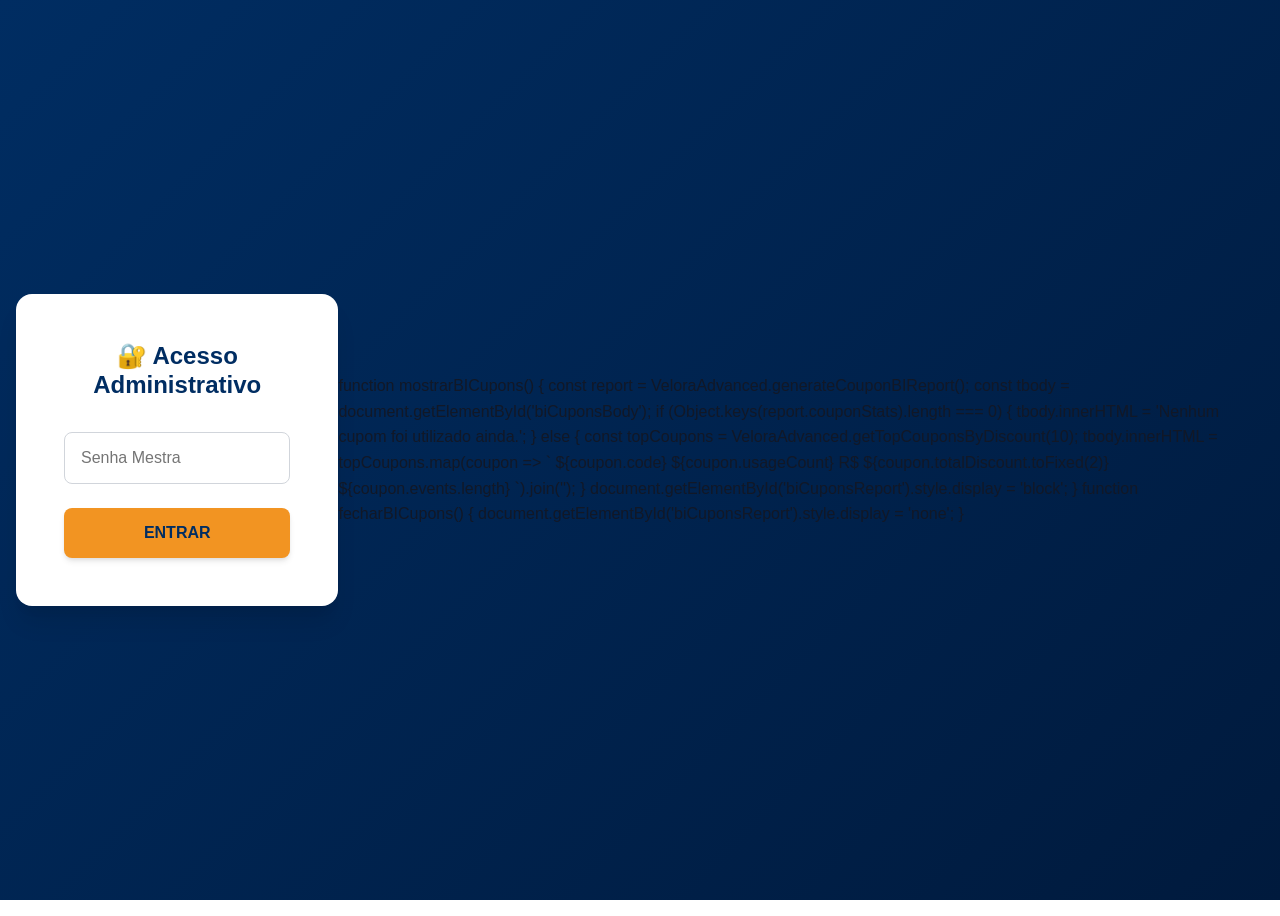
<file: admin.html>
<!DOCTYPE html>
<html lang="pt-br">
<head>
    <meta charset="UTF-8">
    <meta name="viewport" content="width=device-width, initial-scale=1.0">
    <title>Painel Administrativo - Velora Sports</title>
    <link rel="stylesheet" href="global.css">
    <style>
        /* Estilos Específicos do Admin */
        body { 
            background: linear-gradient(135deg, var(--color-primary-blue) 0%, var(--color-primary-blue-dark) 100%);
            display: flex; 
            align-items: center; 
            justify-content: center; 
            min-height: 100vh; 
            padding: var(--spacing-md);
        }
        
        /* Tela de Login */
        #login-screen { 
            background: var(--color-white); 
            padding: var(--spacing-2xl);
            border-radius: var(--border-radius-xl);
            box-shadow: var(--shadow-xl);
            text-align: center; 
            width: 100%;
            max-width: 400px;
            color: var(--color-gray-900);
        }
        
        #login-screen h2 { 
            color: var(--color-primary-blue); 
            margin-bottom: var(--spacing-xl);
            font-size: var(--font-size-2xl);
        }
        
        #login-screen input { 
            width: 100%; 
            padding: var(--spacing-md);
            margin-bottom: var(--spacing-lg);
            border: 1px solid var(--color-gray-300);
            border-radius: var(--border-radius-md);
            box-sizing: border-box; 
            font-size: var(--font-size-base);
            transition: all var(--transition-fast);
        }
        
        #login-screen input:focus {
            outline: none;
            border-color: var(--color-orange);
            box-shadow: 0 0 0 3px rgba(242, 148, 34, 0.1);
        }
        
        .btn-login { 
            background: var(--color-orange);
            color: var(--color-primary-blue);
            border: none; 
            width: 100%; 
            padding: var(--spacing-md);
            font-weight: var(--font-weight-bold);
            border-radius: var(--border-radius-md);
            cursor: pointer; 
            font-size: var(--font-size-base);
            transition: all var(--transition-fast);
            box-shadow: var(--shadow-md);
        }
        
        .btn-login:hover {
            background: var(--color-orange-dark);
            box-shadow: var(--shadow-lg);
            transform: translateY(-2px);
        }

        /* Painel Administrativo */
        #admin-panel { 
            display: none;
            width: 95%; 
            max-width: 1400px; 
            animation: fadeIn var(--transition-base);
            padding: var(--spacing-xl) 0;
        }
        
        @keyframes fadeIn { 
            from { opacity: 0; transform: translateY(20px); } 
            to { opacity: 1; transform: translateY(0); } 
        }

        .header-admin { 
            display: flex; 
            justify-content: space-between; 
            align-items: center; 
            margin-bottom: var(--spacing-2xl);
            border-bottom: 2px solid var(--color-orange);
            padding-bottom: var(--spacing-lg);
        }
        
        .header-admin h1 { 
            margin: 0; 
            font-size: var(--font-size-3xl);
            color: var(--color-white);
        }
        
        .btn-logout { 
            background: transparent; 
            border: 1px solid var(--color-orange);
            color: var(--color-orange);
            padding: var(--spacing-md) var(--spacing-lg);
            border-radius: var(--border-radius-md);
            cursor: pointer; 
            font-weight: var(--font-weight-bold);
            transition: all var(--transition-fast);
        }
        
        .btn-logout:hover {
            background: var(--color-orange);
            color: var(--color-primary-blue);
        }

        /* Grid de Botões */
        .admin-grid { 
            display: grid; 
            grid-template-columns: repeat(auto-fit, minmax(240px, 1fr)); 
            gap: var(--spacing-lg);
        }
        
        .card-admin { 
            background: rgba(255, 255, 255, 0.08);
            border: 1px solid rgba(255, 255, 255, 0.15);
            padding: var(--spacing-xl);
            border-radius: var(--border-radius-lg);
            text-decoration: none; 
            color: var(--color-white);
            transition: all var(--transition-base);
            display: flex; 
            flex-direction: column; 
            align-items: center; 
            text-align: center;
            min-height: 160px;
            justify-content: center;
            backdrop-filter: blur(10px);
        }
        
        .card-admin:hover { 
            background: rgba(242, 148, 34, 0.12);
            border-color: var(--color-orange);
            transform: translateY(-4px);
            box-shadow: var(--shadow-lg);
        }
        
        .icon-admin { 
            font-size: 32px; 
            margin-bottom: var(--spacing-md);
        }
        
        .card-admin h3 { 
            margin: 0 0 var(--spacing-sm) 0; 
            color: var(--color-orange);
            font-size: var(--font-size-lg);
        }
        
        .card-admin p { 
            margin: 0; 
            font-size: var(--font-size-sm);
            color: rgba(255, 255, 255, 0.8);
            line-height: 1.4;
        }

        /* Destaques por Categoria */
        .card-marketing { 
            border: 1px solid var(--color-orange);
            background: rgba(242, 148, 34, 0.1);
        }
        
        .card-financeiro { 
            border: 1px solid var(--color-green);
            background: rgba(0, 166, 80, 0.1);
        }
        
        .card-financeiro h3 { 
            color: var(--color-green);
        }
        
        .card-strava { 
            border: 1px solid #FC4C02;
            background: rgba(252, 76, 2, 0.1);
        }
        
        .card-strava h3 { 
            color: #FC4C02;
        }

        /* Mensagens */
        #erro-login {
            color: var(--color-error);
            font-size: var(--font-size-sm);
            margin-top: var(--spacing-md);
            display: none;
            animation: shake 0.3s;
        }
        
        @keyframes shake {
            0%, 100% { transform: translateX(0); }
            25% { transform: translateX(-5px); }
            75% { transform: translateX(5px); }
        }

        /* Responsividade */
        @media (max-width: 768px) {
            .admin-grid {
                grid-template-columns: repeat(auto-fit, minmax(200px, 1fr));
                gap: var(--spacing-md);
            }
            
            .header-admin {
                flex-direction: column;
                gap: var(--spacing-lg);
                align-items: flex-start;
            }
            
            .header-admin h1 {
                font-size: var(--font-size-2xl);
            }
        }
    </style>
</head>
<body>

    <div id="login-screen">
        <h2>🔐 Acesso Administrativo</h2>
        <input type="password" id="admin-pass" placeholder="Senha Mestra" autocomplete="off">
        <button class="btn-login" onclick="checkPass()">ENTRAR</button>
        <p id="erro-login">⚠️ Senha incorreta! Tente novamente.</p>
    </div>

    <div id="admin-panel">
        <div class="header-admin">
            <h1>Painel Velora <strong>Admin</strong></h1>
            <button class="btn-logout" onclick="logout()">🚪 SAIR</button>
        </div>

        <div class="admin-grid">
            <a href="base_geral_clientes.html" class="card-admin">
                <div class="icon-admin">👥</div>
                <h3>Base de Clientes</h3>
                <p>Banco de dados completo de atletas e embaixadores.</p>
            </a>

            <a href="admin_clientes_b2b.html" class="card-admin">
                <div class="icon-admin">📈</div>
                <h3>Clientes B2B</h3>
                <p>Dashboard e dados de empresas com desafios ativos.</p>
            </a>

            <a href="conec_strava.html" class="card-admin card-strava">
                <div class="icon-admin">🧡</div>
                <h3>Contas Strava</h3>
                <p>Gerenciar conexões e integração de APIs dos atletas.</p>
            </a>

            <a href="banner_carro.html" class="card-admin card-marketing">
                <div class="icon-admin">🖼️</div>
                <h3>Destaques da Home</h3>
                <p>Gerenciar os banners rotativos do carrossel principal.</p>
            </a>

            <a href="empresa_cad.html" class="card-admin">
                <div class="icon-admin">🏢</div>
                <h3>Empresas Cadastradas</h3>
                <p>Gerenciar parceiros e cadastros corporativos.</p>
            </a>

            <a href="espacos_publi.html" class="card-admin card-marketing">
                <div class="icon-admin">📢</div>
                <h3>Espaços Publicitários</h3>
                <p>Administrar blocos de anúncios e publicidade nativa.</p>
            </a>

            <a href="admin_eventos.html" class="card-admin">
                <div class="icon-admin">🏆</div>
                <h3>Gerenciar Eventos</h3>
                <p>Configurar desafios, cronogramas e monitorar inscrições.</p>
            </a>

            <a href="gest_cupom.html" class="card-admin card-marketing">
                <div class="icon-admin">🎟️</div>
                <h3>Gestão de Cupons</h3>
                <p>Criar e monitorar códigos de desconto para o portal.</p>
            </a>

            <a href="gest_v.html" class="card-admin card-financeiro">
                <div class="icon-admin">💰</div>
                <h3>Gestão de V$ Velora</h3>
                <p>Relatório de saldo emitido e abatimentos realizados.</p>
            </a>

            <a href="admin_leads.html" class="card-admin">
                <div class="icon-admin">📧</div>
                <h3>Leads & Contatos</h3>
                <p>Mensagens recebidas e histórico do Fale Conosco.</p>
            </a>

            <a href="admin_pedidos.html" class="card-admin">
                <div class="icon-admin">📦</div>
                <h3>Pedidos da Loja</h3>
                <p>Consultar vendas, status de pagamento e rastreio.</p>
            </a>

            <a href="cadastro_produtos.html" class="card-admin">
                <div class="icon-admin">🛍️</div>
                <h3>Produtos (Loja)</h3>
                <p>Gerenciar estoque, fotos e descrições do catálogo.</p>
            </a>

            <a href="velora_sports.html" class="card-admin">
                <div class="icon-admin">🌐</div>
                <h3>Ver Site Oficial</h3>
                <p>Visualizar a experiência final do usuário em tempo real.</p>
            </a>

            <div class="card-admin" style="cursor: pointer;" onclick="mostrarBICupons()">
                <div class="icon-admin">📊</div>
                <h3>BI de Cupons</h3>
                <p>Cupons mais queimadores de margem.</p>
            </div>
        </div>
    </div>

    <script src="global.js"></script>
    <script>
        const SENHA_MESTRA = "velora2026"; 

        // Ao carregar a página, verifica se já está logado
        window.addEventListener('load', function() {
            if (VeloraUtils.isAdminLogged()) {
                showPanel();
            } else {
                // Limpa qualquer sessão anterior
                VeloraUtils.logoutAdmin();
            }
        });

        /**
         * Verifica a senha do administrador
         */
        function checkPass() {
            const pass = document.getElementById('admin-pass').value.trim();
            const erroMsg = document.getElementById('erro-login');
            
            if (!pass) {
                erroMsg.style.display = 'block';
                return;
            }
            
            if (pass === SENHA_MESTRA) {
                erroMsg.style.display = 'none';
                localStorage.setItem('velora_admin_logged', 'true');
                localStorage.setItem('velora_admin_login_time', new Date().getTime());
                showPanel();
            } else {
                erroMsg.style.display = 'block';
                document.getElementById('admin-pass').value = "";
                document.getElementById('admin-pass').focus();
            }
        }

        /**
         * Mostra o painel administrativo
         */
        function showPanel() {
            document.getElementById('login-screen').style.display = 'none';
            document.getElementById('admin-panel').style.display = 'block';
            document.body.style.alignItems = 'flex-start';
            document.body.style.justifyContent = 'center';
        }

        /**
         * Faz logout do administrador
         */
        function logout() {
            if (confirm('Tem certeza que deseja sair?')) {
                VeloraUtils.logoutAdmin();
            }
        }

        /**
         * Permite dar Enter na senha
         */
        document.getElementById('admin-pass').addEventListener('keypress', function (e) {
            if (e.key === 'Enter') {
                checkPass();
            }
        });

        /**
         * Verifica se outras páginas administrativas estão sendo acessadas sem autenticação
         */
        function protectAdminPages() {
            const adminPages = [
                'gest_v.html',
                'gest_cupom.html',
                'admin_eventos.html',
                'base_geral_clientes.html',
                'conec_strava.html',
                'empresa_cad.html',
                'espacos_publi.html',
                'admin_leads.html',
                'admin_pedidos.html',
                'cadastro_produtos.html'
            ];
            
            const currentPage = window.location.pathname.split('/').pop();
            
            if (adminPages.includes(currentPage) && !VeloraUtils.isAdminLogged()) {
                alert('Acesso negado! Você precisa estar logado como administrador.');
                window.location.href = 'admin.html';
            }
        }
        
        // Executa proteção ao carregar qualquer página
        protectAdminPages();
    </script>
</body>
</html>


        function mostrarBICupons() {
            const report = VeloraAdvanced.generateCouponBIReport();
            const tbody = document.getElementById('biCuponsBody');
            
            if (Object.keys(report.couponStats).length === 0) {
                tbody.innerHTML = '<tr><td colspan="4" style="padding: 20px; text-align: center; color: #999;">Nenhum cupom foi utilizado ainda.</td></tr>';
            } else {
                const topCoupons = VeloraAdvanced.getTopCouponsByDiscount(10);
                tbody.innerHTML = topCoupons.map(coupon => `
                    <tr>
                        <td style="padding: 12px; border: 1px solid #ddd; font-weight: bold; color: var(--color-primary-blue);">${coupon.code}</td>
                        <td style="padding: 12px; border: 1px solid #ddd; text-align: center;">${coupon.usageCount}</td>
                        <td style="padding: 12px; border: 1px solid #ddd; text-align: right; color: var(--color-orange); font-weight: bold;">R$ ${coupon.totalDiscount.toFixed(2)}</td>
                        <td style="padding: 12px; border: 1px solid #ddd; text-align: center;">${coupon.events.length}</td>
                    </tr>
                `).join('');
            }
            
            document.getElementById('biCuponsReport').style.display = 'block';
        }

        function fecharBICupons() {
            document.getElementById('biCuponsReport').style.display = 'none';
        }
</file>
<file: global.css>
/* =========================================
   VELORA SPORTS - DESIGN SYSTEM GLOBAL
   Sistema de Design Unificado v1.0
   ========================================= */

/* =========================================
   1. VARIÁVEIS CSS (DESIGN TOKENS)
========================================= */
:root {
    /* Cores Primárias */
    --color-primary-blue: #002d62;
    --color-primary-blue-dark: #001a3d;
    --color-primary-blue-light: #003d85;
    
    /* Cores Secundárias */
    --color-orange: #f29422;
    --color-orange-dark: #d67a0f;
    --color-orange-light: #f5a83d;
    
    --color-green: #00a650;
    --color-green-dark: #007a3a;
    --color-green-light: #1abc6b;
    
    /* Cores Neutras */
    --color-white: #ffffff;
    --color-light-bg: #fcf8f2;
    --color-gray-50: #f9fafb;
    --color-gray-100: #f3f4f6;
    --color-gray-200: #e5e7eb;
    --color-gray-300: #d1d5db;
    --color-gray-400: #9ca3af;
    --color-gray-500: #6b7280;
    --color-gray-600: #4b5563;
    --color-gray-700: #374151;
    --color-gray-800: #1f2937;
    --color-gray-900: #111827;
    
    /* Cores de Status */
    --color-success: #10b981;
    --color-warning: #f59e0b;
    --color-error: #ef4444;
    --color-info: #3b82f6;
    
    /* Tipografia */
    --font-primary: 'Montserrat', 'Inter', -apple-system, BlinkMacSystemFont, 'Segoe UI', sans-serif;
    --font-mono: 'Courier New', monospace;
    
    --font-size-xs: 0.75rem;      /* 12px */
    --font-size-sm: 0.875rem;     /* 14px */
    --font-size-base: 1rem;       /* 16px */
    --font-size-lg: 1.125rem;     /* 18px */
    --font-size-xl: 1.25rem;      /* 20px */
    --font-size-2xl: 1.5rem;      /* 24px */
    --font-size-3xl: 1.875rem;    /* 30px */
    --font-size-4xl: 2.25rem;     /* 36px */
    --font-size-5xl: 3rem;        /* 48px */
    
    --font-weight-light: 300;
    --font-weight-normal: 400;
    --font-weight-medium: 500;
    --font-weight-semibold: 600;
    --font-weight-bold: 700;
    --font-weight-extrabold: 800;
    
    /* Espaçamento */
    --spacing-xs: 0.25rem;    /* 4px */
    --spacing-sm: 0.5rem;     /* 8px */
    --spacing-md: 1rem;       /* 16px */
    --spacing-lg: 1.5rem;     /* 24px */
    --spacing-xl: 2rem;       /* 32px */
    --spacing-2xl: 3rem;      /* 48px */
    --spacing-3xl: 4rem;      /* 64px */
    
    /* Bordas */
    --border-radius-sm: 0.375rem;   /* 6px */
    --border-radius-md: 0.5rem;     /* 8px */
    --border-radius-lg: 0.75rem;    /* 12px */
    --border-radius-xl: 1rem;       /* 16px */
    --border-radius-full: 9999px;
    
    /* Sombras */
    --shadow-sm: 0 1px 2px 0 rgba(0, 0, 0, 0.05);
    --shadow-md: 0 4px 6px -1px rgba(0, 0, 0, 0.1), 0 2px 4px -1px rgba(0, 0, 0, 0.06);
    --shadow-lg: 0 10px 15px -3px rgba(0, 0, 0, 0.1), 0 4px 6px -2px rgba(0, 0, 0, 0.05);
    --shadow-xl: 0 20px 25px -5px rgba(0, 0, 0, 0.1), 0 10px 10px -5px rgba(0, 0, 0, 0.04);
    
    /* Transições */
    --transition-fast: 150ms ease-in-out;
    --transition-base: 300ms ease-in-out;
    --transition-slow: 500ms ease-in-out;
    
    /* Z-Index */
    --z-dropdown: 1000;
    --z-sticky: 1020;
    --z-fixed: 1030;
    --z-modal-backdrop: 1040;
    --z-modal: 1050;
    --z-popover: 1060;
    --z-tooltip: 1070;
}

/* =========================================
   2. RESET E ESTILOS GLOBAIS
========================================= */
* {
    margin: 0;
    padding: 0;
    box-sizing: border-box;
}

html {
    scroll-behavior: smooth;
    -webkit-font-smoothing: antialiased;
    -moz-osx-font-smoothing: grayscale;
}

body {
    font-family: var(--font-primary);
    font-size: var(--font-size-base);
    font-weight: var(--font-weight-normal);
    line-height: 1.6;
    color: var(--color-gray-900);
    background-color: var(--color-light-bg);
    transition: background-color var(--transition-base);
}

/* =========================================
   3. TIPOGRAFIA
========================================= */
h1, h2, h3, h4, h5, h6 {
    font-weight: var(--font-weight-bold);
    line-height: 1.2;
    margin-bottom: var(--spacing-md);
    color: var(--color-primary-blue);
}

h1 { font-size: var(--font-size-5xl); }
h2 { font-size: var(--font-size-4xl); }
h3 { font-size: var(--font-size-3xl); }
h4 { font-size: var(--font-size-2xl); }
h5 { font-size: var(--font-size-xl); }
h6 { font-size: var(--font-size-lg); }

p {
    margin-bottom: var(--spacing-md);
    line-height: 1.8;
}

a {
    color: var(--color-orange);
    text-decoration: none;
    transition: color var(--transition-fast);
}

a:hover {
    color: var(--color-orange-dark);
    text-decoration: underline;
}

/* =========================================
   4. COMPONENTES: HEADER/CABEÇALHO
========================================= */
.site-header {
    background-color: var(--color-primary-blue);
    padding: var(--spacing-md) var(--spacing-xl);
    display: flex;
    justify-content: space-between;
    align-items: center;
    box-shadow: var(--shadow-md);
    position: fixed;
    top: 0;
    left: 0;
    right: 0;
    z-index: var(--z-sticky);
}

.logo-velora {
    display: flex;
    align-items: center;
}

.logo-velora img {
    max-height: 40px;
    width: auto;
    display: block;
    transition: transform var(--transition-fast);
}

.logo-velora:hover img {
    transform: scale(1.05);
}

/* Menu de Navegação */
.nav-menu {
    display: flex;
    gap: var(--spacing-xl);
    list-style: none;
}

.nav-menu a {
    color: var(--color-white);
    font-size: var(--font-size-sm);
    font-weight: var(--font-weight-semibold);
    text-transform: uppercase;
    letter-spacing: 0.5px;
    transition: color var(--transition-fast);
    position: relative;
}

.nav-menu a:hover {
    color: var(--color-orange);
    text-decoration: none;
}

.nav-menu a::after {
    content: '';
    position: absolute;
    bottom: -4px;
    left: 0;
    width: 0;
    height: 2px;
    background-color: var(--color-orange);
    transition: width var(--transition-fast);
}

.nav-menu a:hover::after {
    width: 100%;
}

/* Área de Login/Carrinho */
.area-login-container {
    display: flex;
    align-items: center;
    gap: var(--spacing-xl);
}

.carrinho-link {
    position: relative;
    text-decoration: none;
    color: var(--color-white);
    font-size: 22px;
    transition: transform var(--transition-fast);
}

.carrinho-link:hover {
    transform: scale(1.1);
}

.carrinho-contador {
    position: absolute;
    top: -8px;
    right: -12px;
    background: var(--color-orange);
    color: var(--color-primary-blue);
    font-size: var(--font-size-xs);
    font-weight: var(--font-weight-bold);
    border-radius: var(--border-radius-full);
    width: 20px;
    height: 20px;
    display: flex;
    align-items: center;
    justify-content: center;
    border: 2px solid var(--color-primary-blue);
    box-shadow: var(--shadow-md);
}

.btn-cliente {
    background: var(--color-orange);
    color: var(--color-primary-blue) !important;
    padding: var(--spacing-sm) var(--spacing-lg);
    border-radius: var(--border-radius-sm);
    font-weight: var(--font-weight-bold);
    text-decoration: none;
    display: inline-block;
    font-size: var(--font-size-sm);
    transition: all var(--transition-fast);
    box-shadow: var(--shadow-sm);
}

.btn-cliente:hover {
    background: var(--color-orange-dark);
    box-shadow: var(--shadow-md);
    transform: translateY(-2px);
    text-decoration: none;
}

/* =========================================
   5. COMPONENTES: FOOTER/RODAPÉ
========================================= */
footer {
    background: var(--color-primary-blue);
    color: var(--color-white);
    padding: var(--spacing-xl) var(--spacing-lg);
    text-align: center;
    border-top: 4px solid var(--color-orange);
    margin-top: auto;
}

footer p {
    margin-bottom: var(--spacing-sm);
    font-size: var(--font-size-sm);
}

footer a {
    color: var(--color-orange);
    text-decoration: none;
    font-weight: var(--font-weight-semibold);
}

footer a:hover {
    text-decoration: underline;
}

.footer-redes {
    margin-top: var(--spacing-lg);
    display: flex;
    justify-content: center;
    gap: var(--spacing-lg);
}

.footer-redes a {
    display: inline-flex;
    align-items: center;
    justify-content: center;
    width: 40px;
    height: 40px;
    background: rgba(255, 255, 255, 0.1);
    border-radius: var(--border-radius-full);
    transition: all var(--transition-fast);
}

.footer-redes a:hover {
    background: var(--color-orange);
    color: var(--color-primary-blue);
}

/* =========================================
   6. COMPONENTES: BOTÕES
========================================= */
.btn {
    display: inline-block;
    padding: var(--spacing-md) var(--spacing-lg);
    font-size: var(--font-size-base);
    font-weight: var(--font-weight-semibold);
    border: none;
    border-radius: var(--border-radius-md);
    cursor: pointer;
    transition: all var(--transition-fast);
    text-decoration: none;
    text-align: center;
    white-space: nowrap;
    user-select: none;
}

.btn-primary {
    background: var(--color-primary-blue);
    color: var(--color-white);
    box-shadow: var(--shadow-md);
}

.btn-primary:hover {
    background: var(--color-primary-blue-dark);
    box-shadow: var(--shadow-lg);
    transform: translateY(-2px);
}

.btn-secondary {
    background: var(--color-orange);
    color: var(--color-primary-blue);
    box-shadow: var(--shadow-md);
}

.btn-secondary:hover {
    background: var(--color-orange-dark);
    box-shadow: var(--shadow-lg);
    transform: translateY(-2px);
}

.btn-success {
    background: var(--color-green);
    color: var(--color-white);
}

.btn-success:hover {
    background: var(--color-green-dark);
}

.btn-outline {
    background: transparent;
    color: var(--color-primary-blue);
    border: 2px solid var(--color-primary-blue);
}

.btn-outline:hover {
    background: var(--color-primary-blue);
    color: var(--color-white);
}

.btn-small {
    padding: var(--spacing-sm) var(--spacing-md);
    font-size: var(--font-size-sm);
}

.btn-large {
    padding: var(--spacing-lg) var(--spacing-2xl);
    font-size: var(--font-size-lg);
}

/* =========================================
   7. COMPONENTES: CARDS
========================================= */
.card {
    background: var(--color-white);
    border-radius: var(--border-radius-lg);
    padding: var(--spacing-xl);
    box-shadow: var(--shadow-md);
    transition: all var(--transition-base);
}

.card:hover {
    box-shadow: var(--shadow-lg);
    transform: translateY(-4px);
}

.card-header {
    margin-bottom: var(--spacing-lg);
    padding-bottom: var(--spacing-lg);
    border-bottom: 2px solid var(--color-orange);
}

.card-header h3 {
    margin: 0;
    font-size: var(--font-size-xl);
}

.card-body {
    margin-bottom: var(--spacing-lg);
}

.card-footer {
    padding-top: var(--spacing-lg);
    border-top: 1px solid var(--color-gray-200);
    display: flex;
    justify-content: flex-end;
    gap: var(--spacing-md);
}

/* =========================================
   8. COMPONENTES: FORMULÁRIOS
========================================= */
.form-group {
    margin-bottom: var(--spacing-lg);
}

label {
    display: block;
    font-size: var(--font-size-sm);
    font-weight: var(--font-weight-semibold);
    color: var(--color-primary-blue);
    margin-bottom: var(--spacing-sm);
    text-transform: uppercase;
    letter-spacing: 0.5px;
}

input[type="text"],
input[type="email"],
input[type="password"],
input[type="number"],
input[type="date"],
select,
textarea {
    width: 100%;
    padding: var(--spacing-md);
    border: 1px solid var(--color-gray-300);
    border-radius: var(--border-radius-md);
    font-family: var(--font-primary);
    font-size: var(--font-size-base);
    transition: all var(--transition-fast);
    background-color: var(--color-white);
}

input[type="text"]:focus,
input[type="email"]:focus,
input[type="password"]:focus,
input[type="number"]:focus,
input[type="date"]:focus,
select:focus,
textarea:focus {
    outline: none;
    border-color: var(--color-orange);
    box-shadow: 0 0 0 3px rgba(242, 148, 34, 0.1);
}

input[type="text"]:disabled,
input[type="email"]:disabled,
input[type="password"]:disabled,
input[type="number"]:disabled,
input[type="date"]:disabled,
select:disabled,
textarea:disabled {
    background-color: var(--color-gray-100);
    color: var(--color-gray-500);
    cursor: not-allowed;
}

input.error,
select.error,
textarea.error {
    border-color: var(--color-error);
    background-color: rgba(239, 68, 68, 0.05);
}

/* =========================================
   9. COMPONENTES: TABELAS
========================================= */
table {
    width: 100%;
    border-collapse: collapse;
    background: var(--color-white);
}

thead {
    background: var(--color-gray-50);
}

th {
    text-align: left;
    padding: var(--spacing-md);
    font-size: var(--font-size-sm);
    font-weight: var(--font-weight-bold);
    color: var(--color-gray-700);
    border-bottom: 2px solid var(--color-gray-200);
    text-transform: uppercase;
    letter-spacing: 0.5px;
}

td {
    padding: var(--spacing-md);
    border-bottom: 1px solid var(--color-gray-200);
    font-size: var(--font-size-sm);
}

tbody tr:hover {
    background-color: var(--color-gray-50);
}

/* =========================================
   10. COMPONENTES: BADGES
========================================= */
.badge {
    display: inline-block;
    padding: var(--spacing-xs) var(--spacing-md);
    border-radius: var(--border-radius-full);
    font-size: var(--font-size-xs);
    font-weight: var(--font-weight-bold);
    text-transform: uppercase;
    letter-spacing: 0.5px;
}

.badge-primary {
    background: rgba(0, 45, 98, 0.1);
    color: var(--color-primary-blue);
}

.badge-orange {
    background: rgba(242, 148, 34, 0.1);
    color: var(--color-orange);
}

.badge-green {
    background: rgba(0, 166, 80, 0.1);
    color: var(--color-green);
}

.badge-success {
    background: rgba(16, 185, 129, 0.1);
    color: var(--color-success);
}

.badge-error {
    background: rgba(239, 68, 68, 0.1);
    color: var(--color-error);
}

/* =========================================
   11. UTILITÁRIOS
========================================= */
.container {
    max-width: 1200px;
    margin: 0 auto;
    padding: 0 var(--spacing-lg);
}

.container-sm {
    max-width: 640px;
}

.container-md {
    max-width: 896px;
}

.container-lg {
    max-width: 1200px;
}

.container-xl {
    max-width: 1400px;
}

.flex {
    display: flex;
}

.flex-col {
    flex-direction: column;
}

.flex-center {
    display: flex;
    align-items: center;
    justify-content: center;
}

.gap-sm { gap: var(--spacing-sm); }
.gap-md { gap: var(--spacing-md); }
.gap-lg { gap: var(--spacing-lg); }
.gap-xl { gap: var(--spacing-xl); }

.mt-sm { margin-top: var(--spacing-sm); }
.mt-md { margin-top: var(--spacing-md); }
.mt-lg { margin-top: var(--spacing-lg); }
.mt-xl { margin-top: var(--spacing-xl); }

.mb-sm { margin-bottom: var(--spacing-sm); }
.mb-md { margin-bottom: var(--spacing-md); }
.mb-lg { margin-bottom: var(--spacing-lg); }
.mb-xl { margin-bottom: var(--spacing-xl); }

.p-sm { padding: var(--spacing-sm); }
.p-md { padding: var(--spacing-md); }
.p-lg { padding: var(--spacing-lg); }
.p-xl { padding: var(--spacing-xl); }

.text-center { text-align: center; }
.text-left { text-align: left; }
.text-right { text-align: right; }

.text-primary { color: var(--color-primary-blue); }
.text-orange { color: var(--color-orange); }
.text-green { color: var(--color-green); }
.text-gray { color: var(--color-gray-600); }
.text-white { color: var(--color-white); }

.text-sm { font-size: var(--font-size-sm); }
.text-base { font-size: var(--font-size-base); }
.text-lg { font-size: var(--font-size-lg); }
.text-xl { font-size: var(--font-size-xl); }

.font-light { font-weight: var(--font-weight-light); }
.font-normal { font-weight: var(--font-weight-normal); }
.font-medium { font-weight: var(--font-weight-medium); }
.font-semibold { font-weight: var(--font-weight-semibold); }
.font-bold { font-weight: var(--font-weight-bold); }

.hidden { display: none !important; }
.visible { display: block !important; }

.opacity-50 { opacity: 0.5; }
.opacity-75 { opacity: 0.75; }

/* =========================================
   12. RESPONSIVIDADE
========================================= */
@media (max-width: 1024px) {
    .site-header {
        padding: var(--spacing-md) var(--spacing-lg);
    }
    
    .nav-menu {
        gap: var(--spacing-lg);
    }
    
    .container {
        padding: 0 var(--spacing-md);
    }
}

@media (max-width: 768px) {
    :root {
        --font-size-4xl: 1.875rem;
        --font-size-3xl: 1.5rem;
        --font-size-2xl: 1.25rem;
    }
    
    .site-header {
        flex-wrap: wrap;
        gap: var(--spacing-md);
    }
    
    .nav-menu {
        gap: var(--spacing-md);
        font-size: var(--font-size-xs);
    }
    
    .area-login-container {
        gap: var(--spacing-md);
    }
    
    table {
        font-size: var(--font-size-xs);
    }
    
    th, td {
        padding: var(--spacing-sm);
    }
}

@media (max-width: 480px) {
    .site-header {
        padding: var(--spacing-sm) var(--spacing-md);
    }
    
    .nav-menu {
        flex-direction: column;
        gap: var(--spacing-sm);
    }
    
    .btn {
        width: 100%;
    }
    
    .card {
        padding: var(--spacing-lg);
    }
    
    .container {
        padding: 0 var(--spacing-sm);
    }
}
</file>
